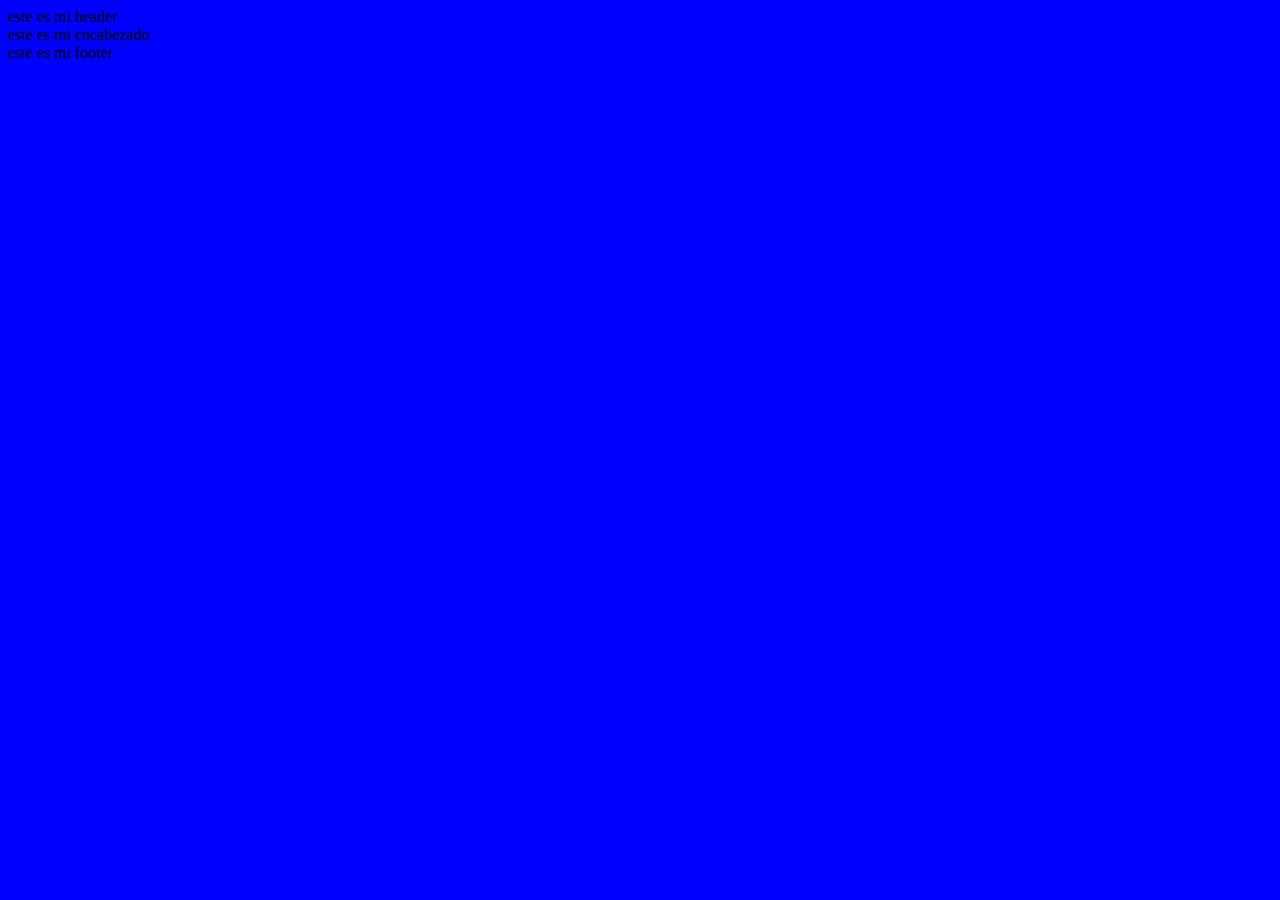
<file: first/main.html>
<!DOCTYPE html>
<html lang="es">
<head>
    <meta charset="utf-8">
    <meta http-equiv="X-UA-Compatible" content="IE=edge">
    <meta name="viewport" content="width=device-width, initial-scale=1, maximum-scale=1, user-scalable=no">
    <title>Titulo</title>
    <link href="assets/design.css" type="text/css" rel="stylesheet">
</head>
<body>
    <header>
        este es mi header
    </header>
    <main>
        <section id="hero">
            este es mi encabezado
        </section>

        <section id="lista">
            <div id="#listado">

            </div>

        </section>

    </main>

    <footer>
        este es mi footer
    </footer>
    <script src="https://code.jquery.com/jquery-3.4.1.min.js"
        integrity="sha256-CSXorXvZcTkaix6Yvo6HppcZGetbYMGWSFlBw8HfCJo="
        crossorigin="anonymous"></script>
        <script src="assets/develop.js"></script>
</body>
</html>
</file>
<file: first/assets/design.css>
body {
    background: blue;
}
</file>
